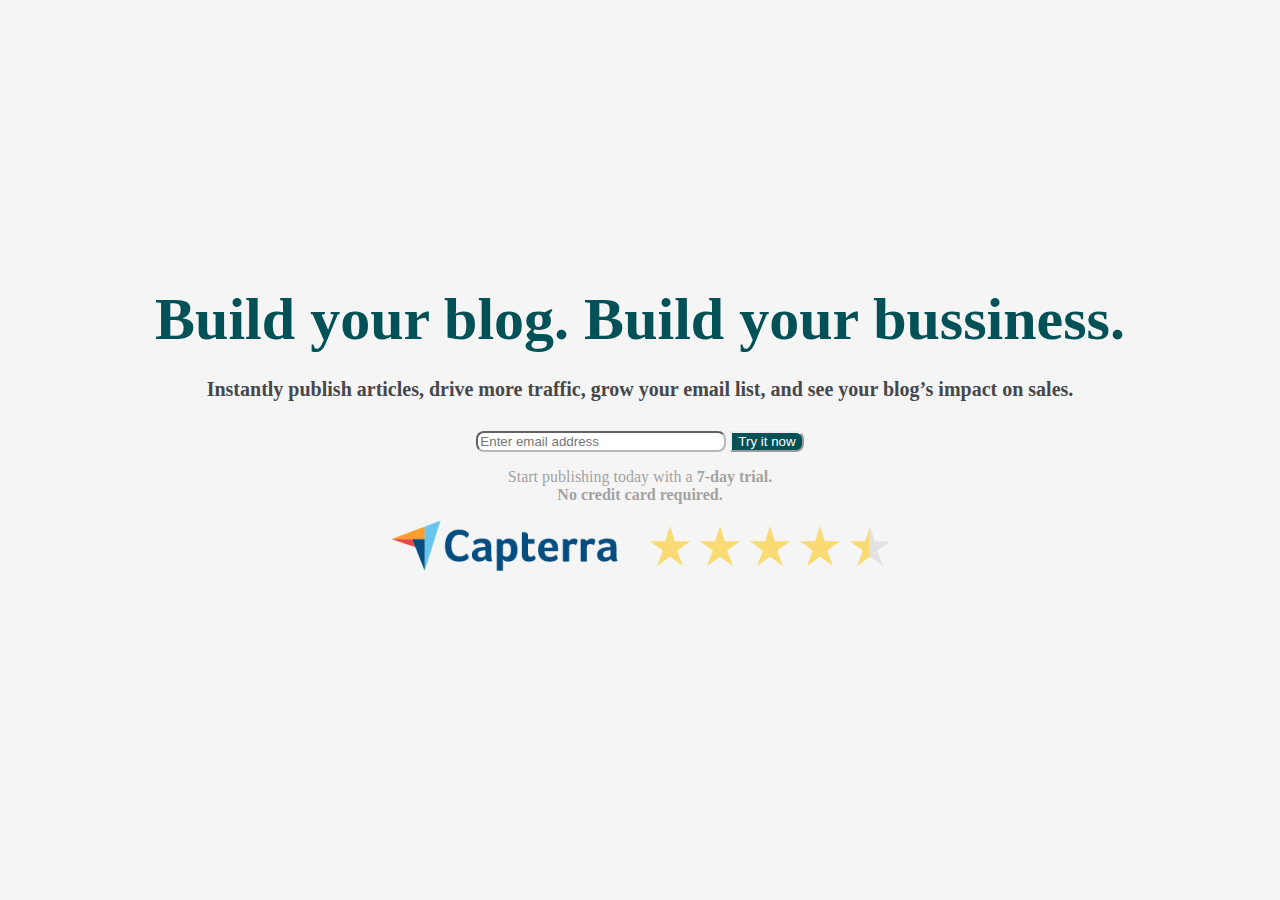
<file: index.html>
<!DOCTYPE html>
<html lang="en">
<head>
    <meta charset="UTF-8">
    <meta name="viewport" content="width=device-width, initial-scale=1.0">
    <link rel="stylesheet" href="estilos.css">
    <title>Matcha Ok</title>
</head>
<body>
    <main>
        <h1>Build your blog. Build your bussiness.</h1>
        <h4>Instantly publish articles, drive more traffic, grow your email list, and see your blog’s impact on sales.</h4>
        <form class="signup-form">
            <input type="email" placeholder="Enter email address">
            <button type="submit">
                Try it now
            </button>
            
        </form>
        <p>
            Start publishing today with a <strong>7-day trial.</strong> 
            <br>
            <strong>No credit card required.</strong>
        </p>
        <figure class="banner">
            <img src="img/capterra.png" alt="Capterra">
        </figure>
    </main>
</body>
</html>
</file>
<file: estilos.css>
element.style{

}
body{
    background-color: whitesmoke;
}
h1{
    color: #025157;
    font-family: "Alegreya", serif;
    font-size: 60px;
    margin-bottom: 24px;
}
h4{
    color: #46484c;
    font-family: "Slabo 27px", serif;
    font-size: 20px;
    margin-bottom: 30px;
}
input{
    border: 1px solid #b6b6b6;
    padding: 6px 20px;
    width: 60%;
    max-width: 250px;
}
input, button{
    height: 100%;
    border-radius: 8px;
}
[type=button]:not(:disabled), [type=reset]:not(:disabled), [type=submit]:not(:disabled), button:not(:disabled) {
    cursor: pointer;
}
button, input {
    overflow: visible;
}
button, input, optgroup, select, textarea {
    margin: 0;
    font-family: inherit;
    font-size: inherit;
    line-height: inherit;
}
* {
    margin: 0;
    padding: 0;
    box-sizing: border-box;
}
input[type="email" i] {
    padding: 1px 2px;
}
input {
    -webkit-writing-mode: horizontal-tb !important;
    text-rendering: auto;
    color: -internal-light-dark(black, white);
    letter-spacing: normal;
    word-spacing: normal;
    text-transform: none;
    text-indent: 0px;
    text-shadow: none;
    display: inline-block;
    text-align: start;
    appearance: textfield;
    background-color: -internal-light-dark(rgb(255, 255, 255), rgb(59, 59, 59));
    -webkit-rtl-ordering: logical;
    cursor: text;
    margin: 0em;
    font: 400 13.3333px Arial;
    padding: 1px 2px;
    border-width: 2px;
    border-style: inset;
    border-color: -internal-light-dark(rgb(118, 118, 118), rgb(133, 133, 133));
    border-image: initial;
}
[type=button]:not(:disabled), [type=reset]:not(:disabled), [type=submit]:not(:disabled), button:not(:disabled) {
    cursor: pointer;
}
button {
    background-color: #025157;
    color: #fff;
    border: none;
    border-top-left-radius: 0;
    border-bottom-left-radius: 0;
    padding: 6px 20px;
    margin-left: -10px;
}
button, select {
    text-transform: none;
}
button {
    appearance: button;
    -webkit-writing-mode: horizontal-tb !important;
    text-rendering: auto;
    color: -internal-light-dark(black, white);
    letter-spacing: normal;
    word-spacing: normal;
    text-transform: none;
    text-indent: 0px;
    text-shadow: none;
    display: inline-block;
    text-align: center;
    align-items: flex-start;
    cursor: default;
    background-color: -internal-light-dark(rgb(239, 239, 239), rgb(59, 59, 59));
    box-sizing: border-box;
    margin: 0em;
    font: 400 13.3333px Arial;
    padding: 1px 6px;
    border-width: 2px;
    border-style: outset;
    border-color: -internal-light-dark(rgb(118, 118, 118), rgb(133, 133, 133));
    border-image: initial;
}
main{
    margin-top: 285px;
    text-align: center;
}

#body{
    background-color: seagreen;
}
p {
    color: #8b8b8bcc;
    margin-top: 15px;
}
p {
    margin-top: 0;
    margin-bottom: 1rem;
}
* {
    margin: 0;
    padding: 0;
    box-sizing: border-box;
}
p {
    display: block;
    margin-block-start: 1em;
    margin-block-end: 1em;
    margin-inline-start: 0px;
    margin-inline-end: 0px;
}
figure {
    margin-top: 32px;
}
figure {
    margin: 0 0 1rem;
}
article, aside, figcaption, figure, footer, header, hgroup, main, nav, section {
    display: block;
}
figure {
    display: block;
    margin-block-start: 1em;
    margin-block-end: 1em;
    margin-inline-start: 40px;
    margin-inline-end: 40px;
}
</file>
